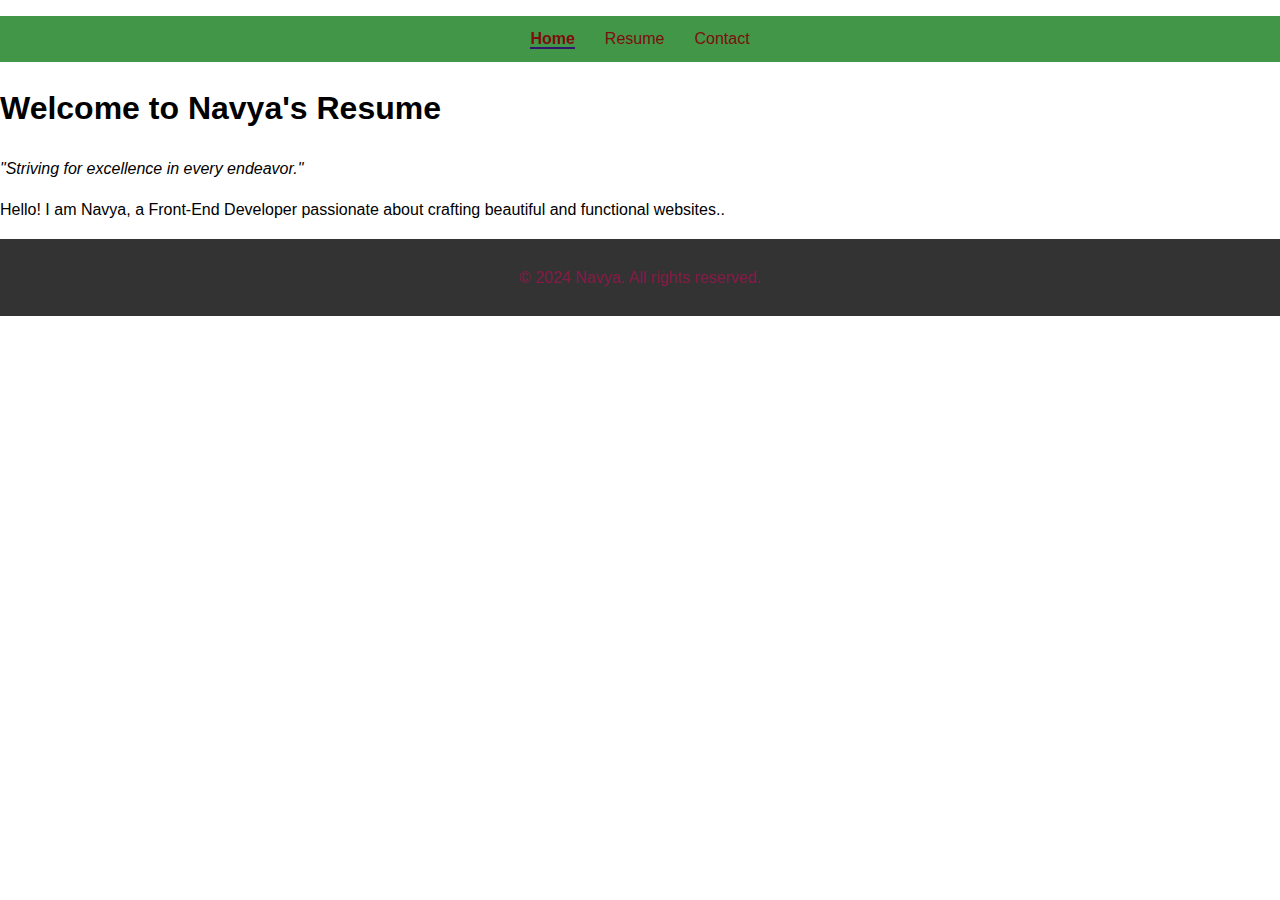
<file: index.html>
<!DOCTYPE html>
<html lang="en">
<head>
    <meta charset="UTF-8">
    <meta name="viewport" content="width=device-width, initial-scale=1.0">
    <title>Welcome to Navya's Resume</title>
    <link rel="stylesheet" href="styles.css">
    <script src="scripts.js" defer></script>
</head>
<body>
    <header>
        <nav>
            <ul class="nav-menu">
                <li><a href="index.html" class="active">Home</a></li>
                <li><a href="resume.html">Resume</a></li>
                <li><a href="contact.html">Contact</a></li>
            </ul>
        </nav>
    </header>
    <main>
        <section class="welcome-section">
            <h1>Welcome to Navya's Resume</h1>
            <p><em>"Striving for excellence in every endeavor."</em></p>
            <p>Hello! I am Navya, a Front-End Developer passionate about crafting beautiful and functional websites..</p>
        </section>
    </main>
    <footer>
        <p>&copy; 2024 Navya. All rights reserved.</p>
    </footer>
</body>
</html>
</file>
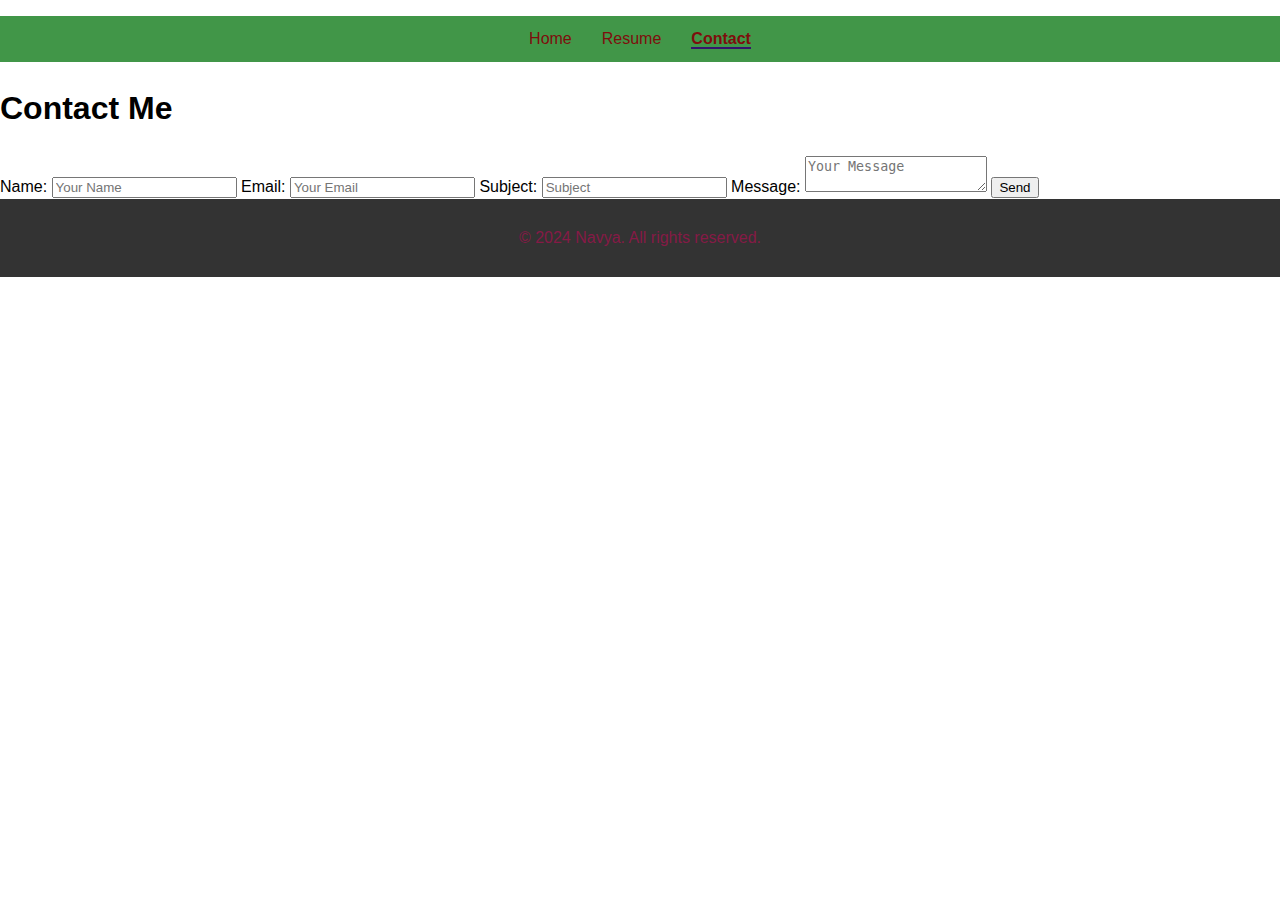
<file: contact.html>
<!DOCTYPE html>
<html lang="en">
<head>
    <meta charset="UTF-8">
    <meta name="viewport" content="width=device-width, initial-scale=1.0">
    <title>Contact Me</title>
    <link rel="stylesheet" href="styles.css">
    <script src="scripts.js" defer></script>
</head>
<body>
    <header>
        <nav>
            <ul class="nav-menu">
                <li><a href="index.html">Home</a></li>
                <li><a href="resume.html">Resume</a></li>
                <li><a href="contact.html" class="active">Contact</a></li>
            </ul>
        </nav>
    </header>
    <main>
        <section class="contact-section">
            <h1>Contact Me</h1>
            <form id="contact-form">
                <label for="name">Name:</label>
                <input type="text" id="name" name="name" placeholder="Your Name" required>
                <label for="email">Email:</label>
                <input type="email" id="email" name="email" placeholder="Your Email" required>
                <label for="subject">Subject:</label>
                <input type="text" id="subject" name="subject" placeholder="Subject" required>
                <label for="message">Message:</label>
                <textarea id="message" name="message" placeholder="Your Message" required></textarea>
                <button type="submit">Send</button>
            </form>
        </section>
    </main>
    <footer>
        <p>&copy; 2024 Navya. All rights reserved.</p>
    </footer>
</body>
</html>
</file>
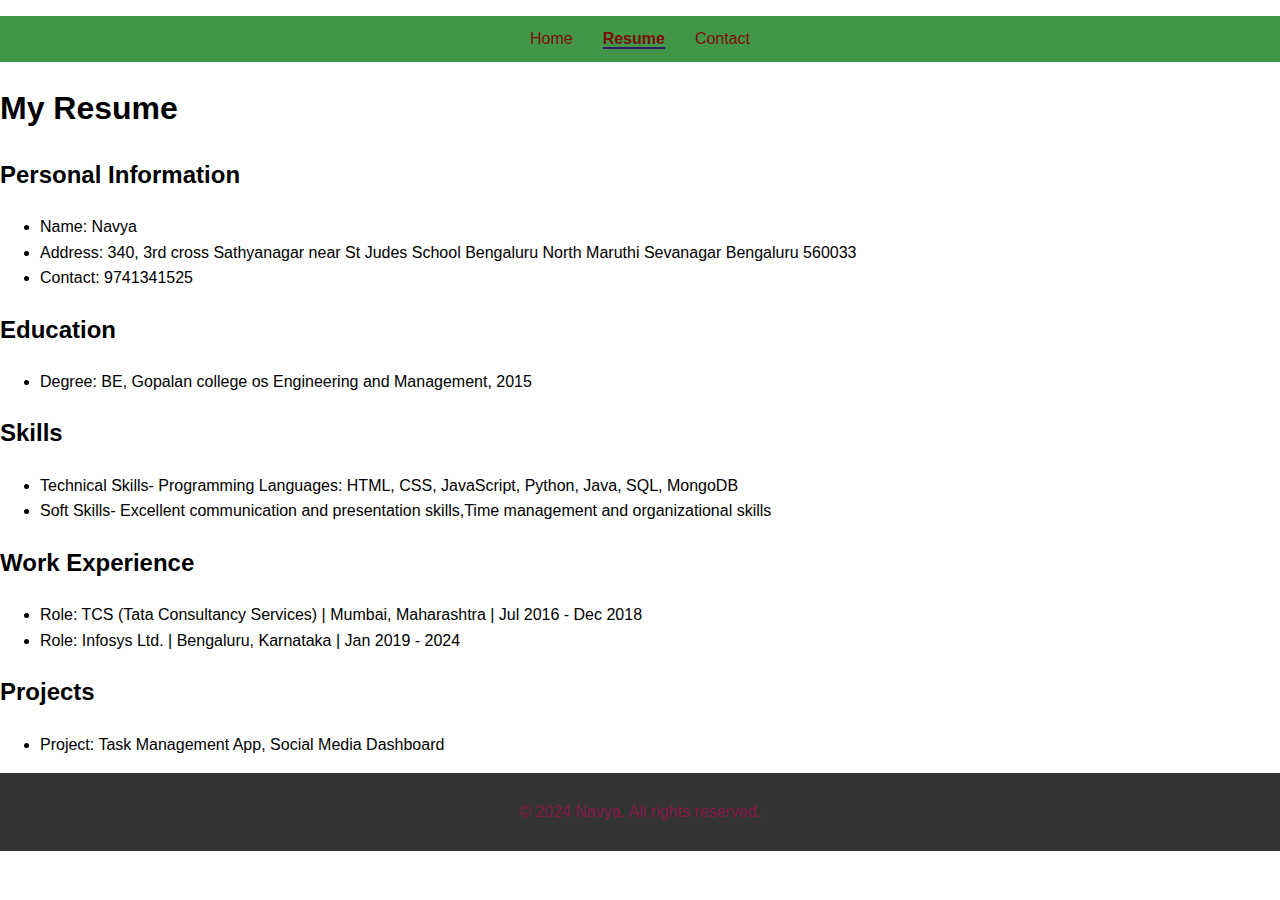
<file: resume.html>
<!DOCTYPE html>
<html lang="en">
<head>
    <meta charset="UTF-8">
    <meta name="viewport" content="width=device-width, initial-scale=1.0">
    <title>My Resume</title>
    <link rel="stylesheet" href="styles.css">
</head>
<body>
    <header>
        <nav>
            <ul class="nav-menu">
                <li><a href="index.html">Home</a></li>
                <li><a href="resume.html" class="active">Resume</a></li>
                <li><a href="contact.html">Contact</a></li>
            </ul>
        </nav>
    </header>
    <main>
        <section class="resume-section">
            <h1>My Resume</h1>
            <h2>Personal Information</h2>
            <ul>
                <li>Name: Navya</li>
                <li>Address: 340, 3rd cross Sathyanagar near St Judes School  Bengaluru North Maruthi Sevanagar Bengaluru 560033</li>
                <li>Contact: 9741341525</li>
            </ul>
            <h2>Education</h2>
            <ul>
                <li>Degree: BE, Gopalan college os Engineering and Management, 2015</li>
            </ul>
            <h2>Skills</h2>
            <ul>
                <li>Technical Skills- Programming Languages: HTML, CSS, JavaScript, Python, Java, SQL, MongoDB</li>
                <li>Soft Skills- Excellent communication and presentation skills,Time management and organizational skills</li>
            </ul>
            <h2>Work Experience</h2>
            <ul>
                <li>Role: TCS (Tata Consultancy Services) | Mumbai, Maharashtra | Jul 2016 - Dec 2018</li>
                <li>Role: Infosys Ltd. | Bengaluru, Karnataka | Jan 2019 - 2024</li>
            </ul>
            <h2>Projects</h2>
            <ul>
                <li>Project: Task Management App, Social Media Dashboard</li>
            </ul>
        </section>
    </main>
    <footer>
        <p>&copy; 2024 Navya. All rights reserved.</p>
    </footer>
</body>
</html>
</file>
<file: styles.css>
body {
    font-family: Arial, sans-serif;
    line-height: 1.6;
    margin: 0;
    padding: 0;
}

header nav ul.nav-menu {
    display: flex;
    list-style: none;
    background: #419648;
    padding: 10px;
    justify-content: center;
}

header nav ul.nav-menu li {
    margin: 0 15px;
}

header nav ul.nav-menu li a {
    color: #7e0d0d;
    text-decoration: none;
}

header nav ul.nav-menu li a.active {
    font-weight: bold;
    border-bottom: 2px solid #34166b;
}

footer {
    text-align: center;
    padding: 10px;
    background: #333;
    color: #851a46;
}
</file>
